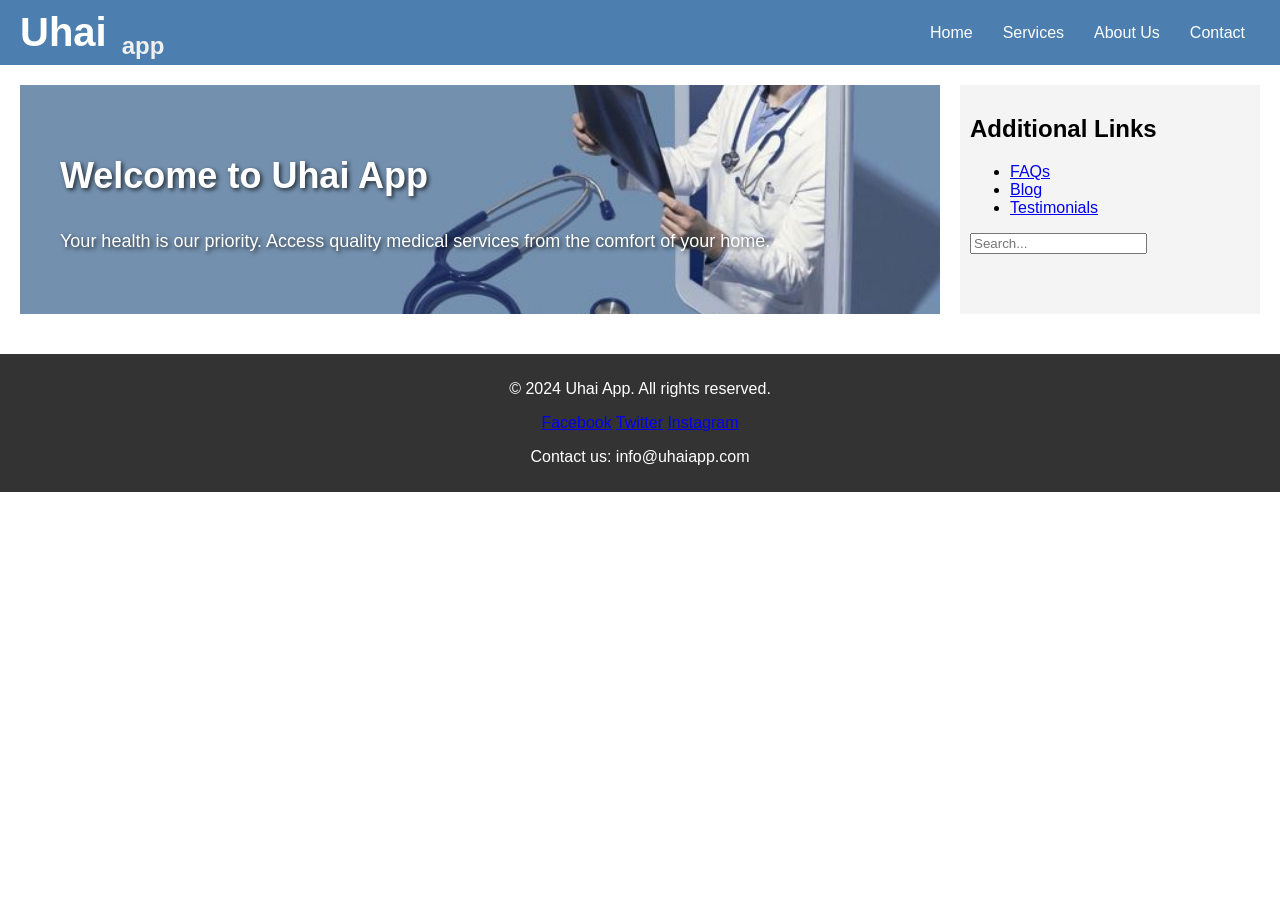
<file: plp-webtechnologies-classroom-introduction-to-html-aug-2024-week-1/project 5.html>
<!DOCTYPE html>
<html lang="en">
<head>
    <meta charset="UTF-8">
    <meta name="viewport" content="width=device-width, initial-scale=1.0">
    <title>Uhai App</title>
    <link rel="stylesheet" href="styler.css">
</head>
<body>
    <header>
        <div class="logo">
            <span class="uhai">Uhai</span>
            <span class="app">app</span>
        </div>
        <nav class="navbar">
            <ul>
                <li><a href="#home">Home</a></li>
                <li><a href="#services">Services</a></li>
                <li><a href="#about">About Us</a></li>
                <li><a href="#contact">Contact</a></li>
            </ul>
        </nav>
    </header>
    <main>
        <section class="content">
            <h1>Welcome to Uhai App</h1>
            <p>Your health is our priority. Access quality medical services from the comfort of your home.</p>
        </section>
        <aside class="sidebar">
            <h2>Additional Links</h2>
            <ul>
                <li><a href="#faqs">FAQs</a></li>
                <li><a href="#blog">Blog</a></li>
                <li><a href="#testimonials">Testimonials</a></li>
            </ul>
            <input type="text" placeholder="Search...">
        </aside>
    </main>
    <footer>
        <p>&copy; 2024 Uhai App. All rights reserved.</p>
        <div class="social-media">
            <a href="#">Facebook</a>
            <a href="#">Twitter</a>
            <a href="#">Instagram</a>
        </div>
        <p>Contact us: info@uhaiapp.com</p>
    </footer>
</body>
</html>
</file>
<file: plp-webtechnologies-classroom-introduction-to-html-aug-2024-week-1/styler.css>
* {
    box-sizing: border-box;
}

body {
    font-family: Arial, sans-serif;
    margin: 0;
    padding: 0;
}

header {
    background-color: #4c7faf;
    color: white;
    padding: 10px 20px;
    display: flex;
    justify-content: space-between;
    align-items: center;
    overflow: hidden; /* Ensures content stays inside the header */
}

.logo {
    font-size: 36px; /* Increased font size for visibility */
    font-weight: bold;
    position: relative;
}

.uhai {
    display: inline-block;
    font-size: 40px; /* Slightly larger than the "app" */
    padding-right: 5px;
    color: white; /* You can adjust color as needed */
}

.app {
    font-size: 24px; /* Smaller than "uhai" but still visible */
    position: relative;
    top: 8px; /* Moves the "app" slightly down */
    color: #f0f0f0; /* Adjusting color to match "uhai" */
}

.navbar ul {
    list-style-type: none;
    margin: 0;
    padding: 0;
    display: flex;
}

.navbar li {
    margin: 0 15px;
}

.navbar a {
    color: white;
    text-decoration: none;
}

main {
    display: flex;
    flex-wrap: wrap;
    padding: 20px;
}

.content {
    flex: 3;
    margin-right: 20px;
    padding: 40px; /* Add padding to ensure content inside is readable */
    background-image: url('Telemedicine\ Moves\ Beyond\ Zoom\ Calls.jpeg'); /* Corrected image path */
    background-size: cover; /* Ensures the image covers the entire section */
    background-position: center; /* Centers the image */
    background-repeat: no-repeat; /* Prevents the image from repeating */
    color: white; /* Make sure the text contrasts with the background image */
    text-shadow: 2px 2px 4px rgba(0, 0, 0, 0.7); /* Add shadow for better readability */
} /* Closing .content here */

.sidebar {
    flex: 1; /* Sidebar takes up 1 part of the space */
    background-color: #f4f4f4;
    padding: 10px;
}

footer {
    background-color: #333; /* Footer background color */
    color: white;
    text-align: center;
    padding: 10px 0;
    margin-top: 20px; /* Space above the footer */
}

@media (max-width: 768px) {
    main {
        flex-direction: column;
    }
    .sidebar {
        margin-top: 20px;
        flex: none; /* Sidebar will take full width on small screens */
    }
    .navbar ul {
        flex-direction: column;
        align-items: center;
    }
}

@media (max-width: 480px) {
    header {
        flex-direction: column;
    }
    .navbar ul {
        display: none; /* Hide default navbar */
    }
    .navbar.active ul {
        display: flex; /* Show navbar when active */
        flex-direction: column;
    }
}
.content h1 {
    font-size: 36px; /* Adjust this size for visibility (not too big) */
    font-weight: bold; /* Ensures the heading stands out */
    color: white; /* Ensures it contrasts well with the background image */
}

.content p {
    font-size: 18px; /* Slightly larger than the default for better readability */
    line-height: 1.6; /* Adjusts spacing between lines for better text flow */
    color: white; /* Matches the contrast with the background */
}
</file>
